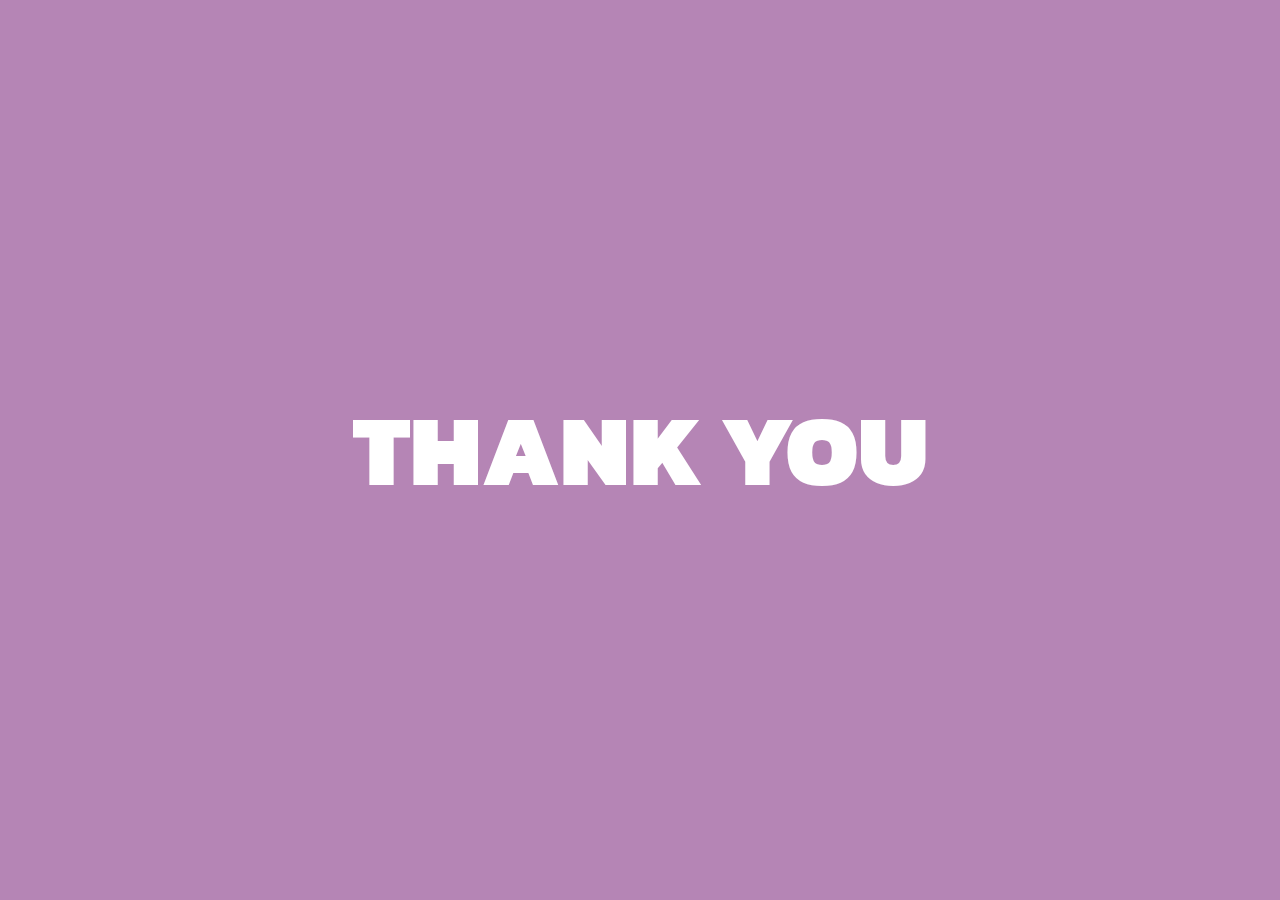
<file: index.html>
<!doctype html>
<html lang="en">
<head>
    <!-- Required meta tags -->
    <meta charset="utf-8">
    <meta name="viewport" content="width=device-width, initial-scale=1, maximum-scale=1, user-scalable=no">
    <link rel = "icon" href="https://bccscholar.com/static/scholarmarket.png"
          type = "image/x-icon">
    <!-- Bootstrap CSS -->
    <link href="https://cdn.jsdelivr.net/npm/bootstrap@5.0.2/dist/css/bootstrap.min.css" rel="stylesheet" integrity="sha384-EVSTQN3/azprG1Anm3QDgpJLIm9Nao0Yz1ztcQTwFspd3yD65VohhpuuCOmLASjC" crossorigin="anonymous">
    <title>BCC Scholar Market</title>
    <meta content="BCC Scholar Market" property="og:title"/>
    <meta content="https://bccscholar.com/" property="og:url"/>
    <meta content="https://bccscholar.com/static/embed_banner.png" property="og:image"/>
    <meta name="twitter:card" content="summary_large_image">
    <meta content="ขอบพระคุณทุกท่านที่ให้ความสนใจและเข้าร่วมงานมหกรรมวิชาการโรงเรียนกรุงเทพคริสเตียนวิทยาลัย BCC Scholar Market" property="og:description"/>
    <link rel="preconnect" href="https://fonts.googleapis.com">
    <link rel="preconnect" href="https://fonts.gstatic.com" crossorigin>
    <link href="https://fonts.googleapis.com/css2?family=Kanit&display=swap" rel="stylesheet">
</head>

<style>
    html {
        height: 100%;
        margin: 0;
    }


    .body::before {
        content: "";
        position: fixed;
        top: 0;
        left: 0;
        width: 100vw;
        height: 100vh;
        background-attachment: fixed;
        background-size: cover;
        background-repeat: no-repeat;
        background-position: center;
        background-color: rgba(150, 81, 150, 0.7);
        z-index: 0;
        transition: 0.7s;
    }


    body {
        background-image: url("https://bccscholar.com/static/Background2.png");
        background-size: cover;
        background-repeat: no-repeat;
        background-position: center;
        background-attachment: fixed;
        z-index: -1;
    }
    .text {
        left:50vw;
        top:50vh;
        -ms-transform: translate(-50%, -50%);
        transform: translate(-50%, -50%);
        position:absolute;
        font-family: Kanit, serif;
        font-weight: 1000;
        font-size: 100px;
        color:white;
    }

</style>
<body id="body" class="body">

<div class="text">
    <p>THANK YOU</p>
</div>

</body>
</file>
